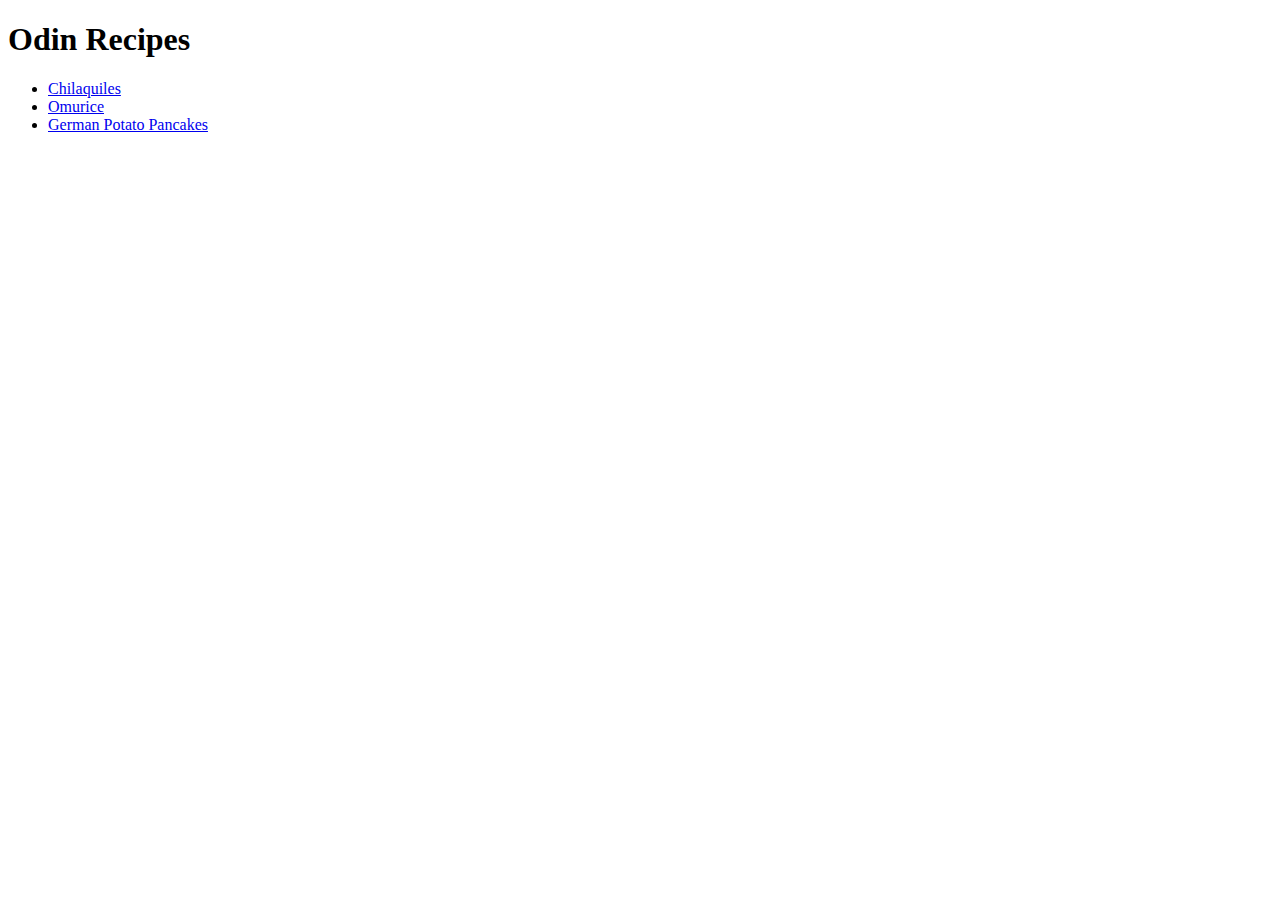
<file: index.html>
<!DOCTYPE html>
<html lang="en">
    <head>
        <meta charset="UTF-8">
        <title>Recipes</title>
    </head>

    <body>
        <h1>Odin Recipes</h1>
        <ul>
            <li><a href="./recipes/chilaquiles.html">Chilaquiles</a></li>
            <li><a href="./recipes/omurice.html">Omurice</a></li>
            <li><a href="./recipes/potato-pancake.html">German Potato Pancakes</a></li>
        </ul>
    </body>
</html>
</file>
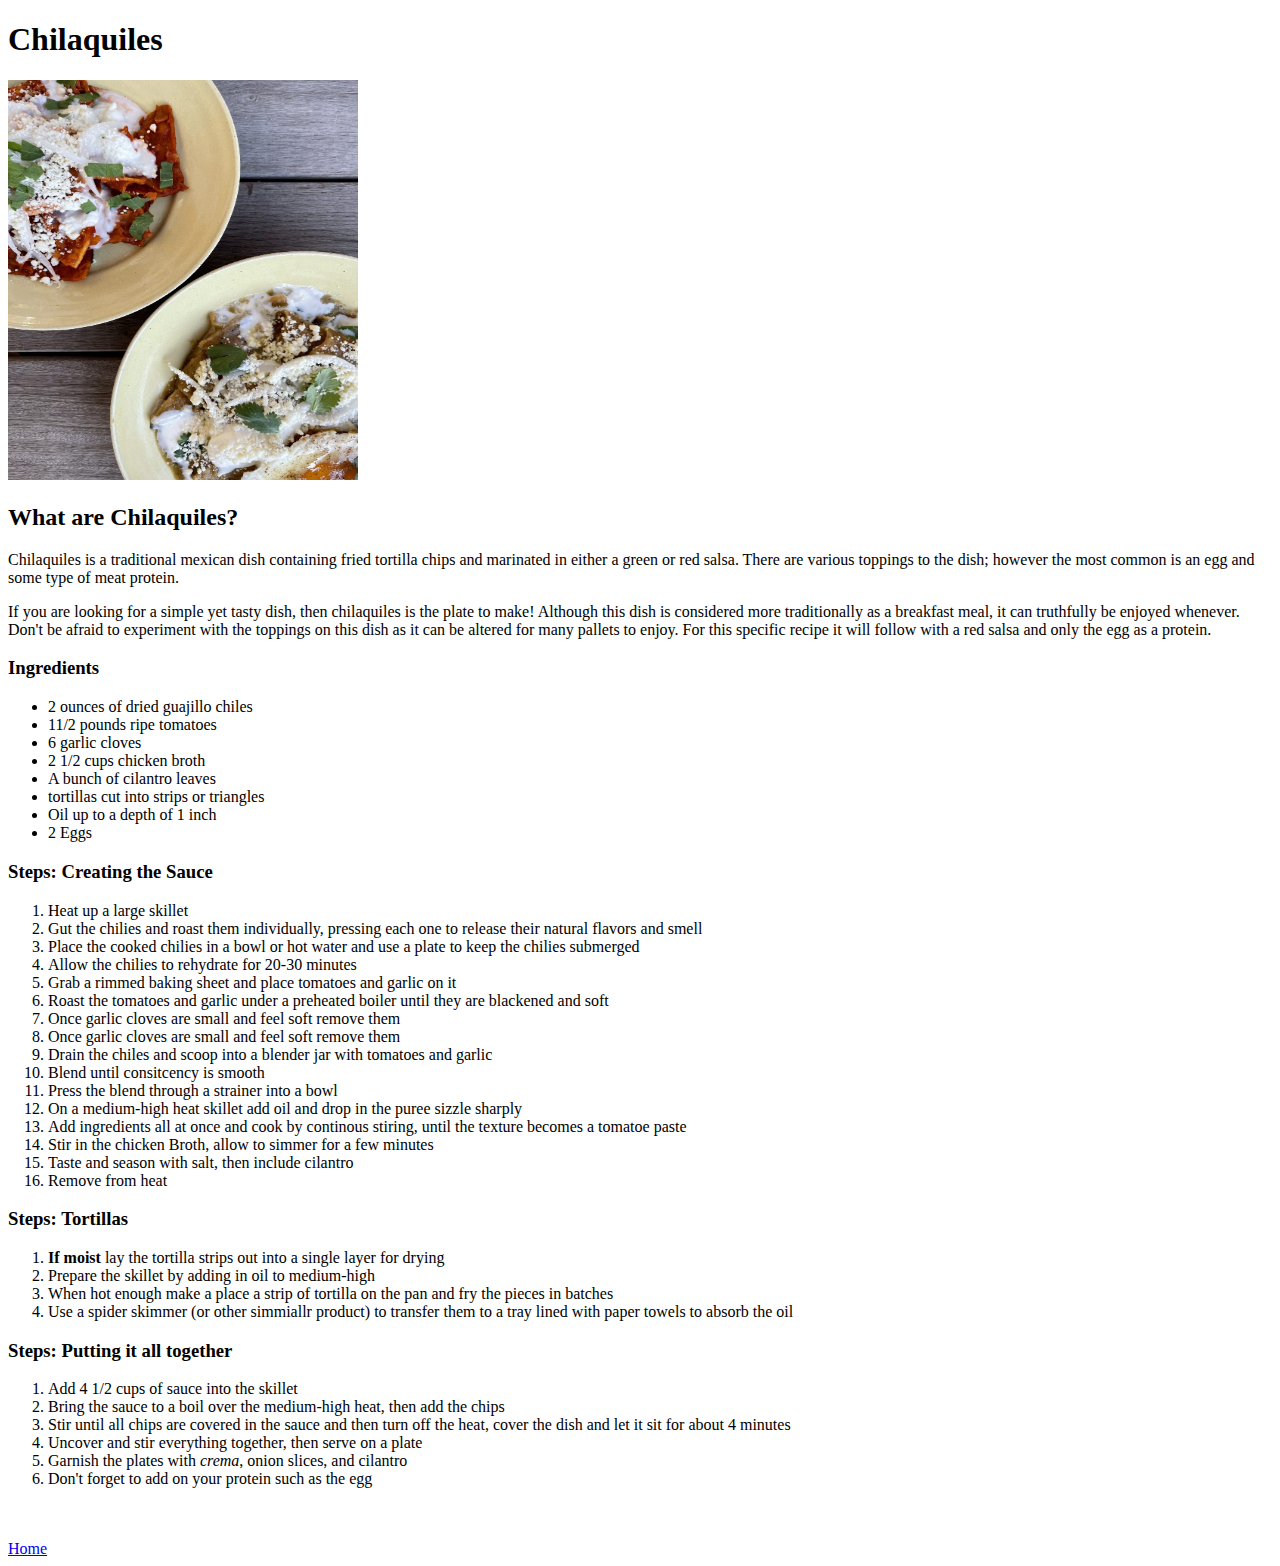
<file: recipes/chilaquiles.html>
<!DOCTYPE html>
<html lang="en">
    <head>
        <meta charset="UTF-8">
        <title>Chilaquiles</title>
    </head>

    <body>
        <h1>Chilaquiles</h1>
        <img src="../images/chilaquiles.jpeg" alt="A picture of a mexcian dish called Chilaquiles. I contains tortilla chips coated in a thick red or green sauce with an egg on top"
         width="350" height="400">

         <h2>What are Chilaquiles?</h2>
         <p>Chilaquiles is a traditional mexican dish containing fried
            tortilla chips and marinated in either a green or red salsa. There are various toppings
            to the dish; however the most common is an egg and some type of meat protein.
        </p>

        <p>If you are looking for a simple yet tasty dish, then chilaquiles is the plate to make!
            Although this dish is considered more traditionally as a breakfast meal, it can truthfully be
            enjoyed whenever. Don't be afraid to experiment with the toppings on this dish as it can be altered for 
            many pallets to enjoy. For this specific recipe it will follow with a red salsa and only the egg as a protein.
        </p>

        <h3>Ingredients</h3>
        <ul>
            <li>2 ounces of dried guajillo chiles</li>
            <li>11/2 pounds ripe tomatoes</li>
            <li>6 garlic cloves</li>
            <li>2 1/2 cups chicken broth</li>
            <li>A bunch of cilantro leaves</li>
            <li>tortillas cut into strips or triangles</li>
            <li>Oil up to a depth of 1 inch</li>
            <li>2 Eggs</li>
        </ul>
        
        <h3>Steps: Creating the Sauce</h3>
        <ol>
            <li>Heat up a large skillet</li>
            <li>Gut the chilies and roast them individually, pressing each one to release their natural flavors and smell</li>
            <li>Place the cooked chilies in a bowl or hot water and use a plate to keep the chilies submerged</li>
            <li>Allow the chilies to rehydrate for 20-30 minutes</li>
            <li>Grab a rimmed baking sheet and place tomatoes and garlic on it</li>
            <li>Roast the tomatoes and garlic under a preheated boiler until they are blackened and soft</li>
            <li>Once garlic cloves are small and feel soft remove them</li>
            <li>Once garlic cloves are small and feel soft remove them</li>
            <li>Drain the chiles and scoop into a blender jar with tomatoes and garlic</li>
            <li>Blend until consitcency is smooth</li>
            <li>Press the blend through a strainer into a bowl</li>
            <li>On a medium-high heat skillet add oil and drop in the puree sizzle sharply</li>
            <li>Add ingredients all at once and cook by continous stiring, until the texture becomes a tomatoe paste</li>
            <li>Stir in the chicken Broth, allow to simmer for a few minutes</li>
            <li>Taste and season with salt, then include cilantro</li>
            <li>Remove from heat</li>
        </ol>
        
        <h3>Steps: Tortillas</h3>
        
        <ol>
            <li><strong>If moist</strong> lay the tortilla strips out into a single layer for drying</li>
            <li>Prepare the skillet by adding in oil to medium-high</li>
            <li>When hot enough make a place a strip of tortilla on the pan and fry the pieces in batches</li>
            <li>Use a spider skimmer (or other simmiallr product) to transfer them to a tray lined with paper towels to absorb the oil</li>
        </ol>

        <h3>Steps: Putting it all together</h3>

        <ol>
            <li>Add 4 1/2 cups of sauce into the skillet</li>
            <li>Bring the sauce to a boil over the medium-high heat, then add the chips</li>
            <li>Stir until all chips are covered in the sauce and then turn off the heat, cover the dish and let it sit for about 4 minutes</li>
            <li>Uncover and stir everything together, then serve on a plate</li>
            <li>Garnish the plates with <em>crema</em>, onion slices, and cilantro</li>
            <li>Don't forget to add on your protein such as the egg</li>
        </ol>
         
         <br>
         <br>
        <a href="../index.html">Home</a>
    </body>
</html>
</file>
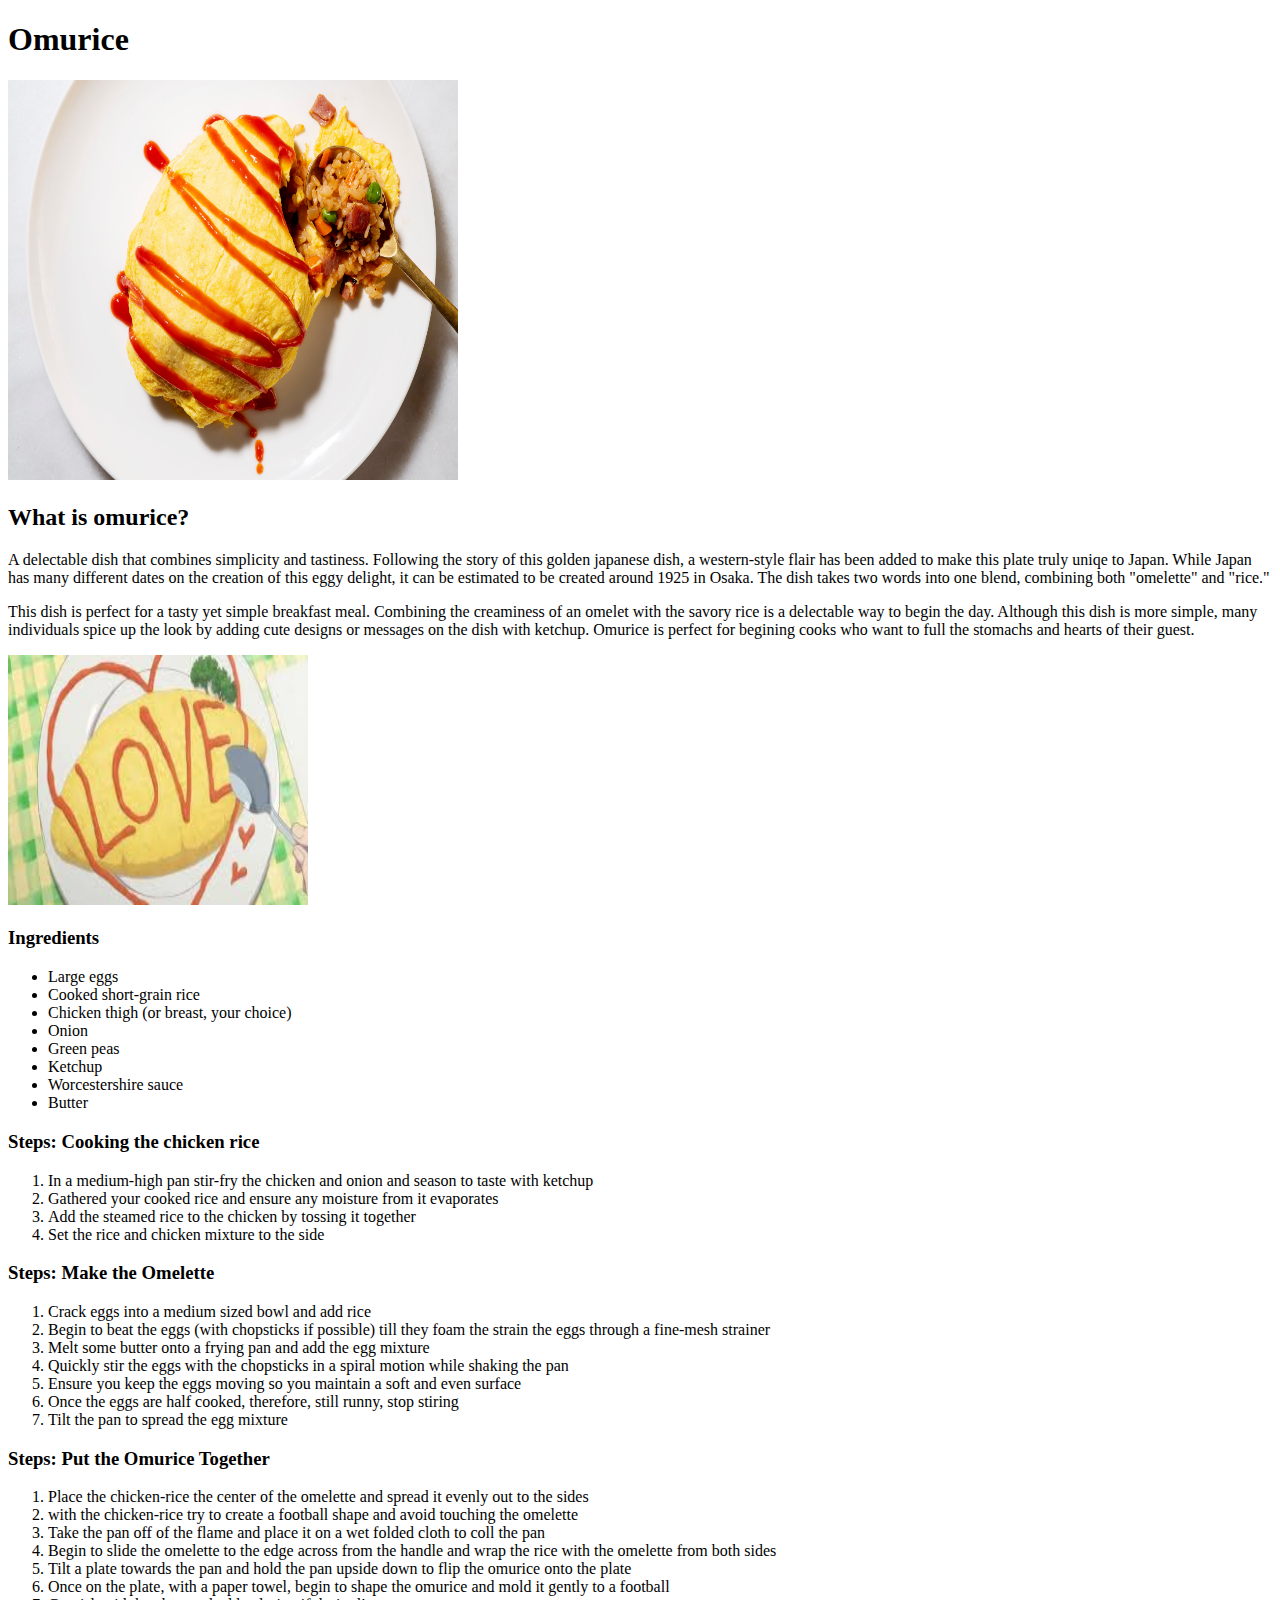
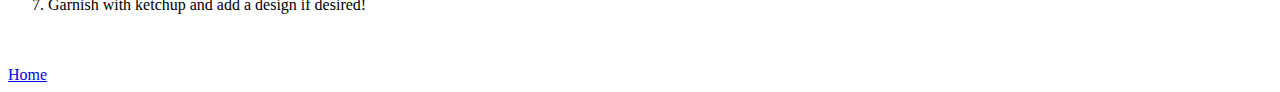
<file: recipes/omurice.html>
<!DOCTYPE html>
<html lang="en">
    <head>
        <meta charset="UTF-8">
        <title>Omurice</title>
    </head>

    <body>
        <h1>Omurice</h1>
        <img src="../images/omurice.jpg" alt="An image of a japanese dish called Omurice which represents an omlet
        with fried rice inside" width="450" height="400">

        <h2>What is omurice?</h2>
        <p>
            A delectable dish that combines simplicity and tastiness. Following the story of this golden japanese dish, a western-style flair has been added to make this plate truly uniqe to Japan.
            While Japan has many different dates on the creation of this eggy delight, it can be estimated to be created around 1925 in Osaka. The dish takes 
            two words into one blend, combining both "omelette" and "rice."
        </p>

        <p>
            This dish is perfect for a tasty yet simple breakfast meal. Combining the creaminess of an omelet 
            with the savory rice is a delectable way to begin the day. Although this dish is more simple, many individuals
            spice up the look by adding cute designs or messages on the dish with ketchup. Omurice is perfect for begining cooks who want to 
            full the stomachs and hearts of their guest.  
        </p>
        <img src="../images/omurice-art.jpeg" alt="Image of omurice but with ketchup art on top depicting the words 'I love you' inside of a heart"
        width="300" height="250">


        <h3>Ingredients</h3>
        <ul>
            <li>Large eggs</li>
            <li>Cooked short-grain rice</li>
            <li>Chicken thigh (or breast, your choice)</li>
            <li>Onion</li>
            <li>Green peas</li>
            <li>Ketchup</li>
            <li>Worcestershire sauce</li>
            <li>Butter</li>
        </ul>

        <h3>Steps: Cooking the chicken rice</h3>
        <ol>
            <li>In a medium-high pan stir-fry the chicken and onion and season to taste with ketchup</li>
            <li>Gathered your cooked rice and ensure any moisture from it evaporates</li>
            <li>Add the steamed rice to the chicken by tossing it together</li>
            <li>Set the rice and chicken mixture to the side</li>
        </ol>

        <h3>Steps: Make the Omelette</h3>
        <ol>
            <li>Crack eggs into a medium sized bowl and add rice</li>
            <li>Begin to beat the eggs (with chopsticks if possible) till they foam the strain the eggs through a fine-mesh strainer</li>
            <li>Melt some butter onto a frying pan and add the egg mixture</li>
            <li>Quickly stir the eggs with the chopsticks in a spiral motion while shaking the pan</li>
            <li>Ensure you keep the eggs moving so you maintain a soft and even surface</li>
            <li>Once the eggs are half cooked, therefore, still runny, stop stiring</li>
            <li>Tilt the pan to spread the egg mixture</li>
        </ol>

        <h3>Steps: Put the Omurice Together</h3>
        <ol>
            <li>Place the chicken-rice the center of the omelette and spread it evenly out to the sides</li>
            <li>with the chicken-rice try to create a football shape and avoid touching the omelette</li>
            <li>Take the pan off of the flame and place it on a wet folded cloth to coll the pan</li>
            <li>Begin to slide the omelette to the edge across from the handle and wrap the rice with the omelette from both sides</li>
            <li>Tilt a plate towards the pan and hold the pan upside down to flip the omurice onto the plate</li>
            <li>Once on the plate, with a paper towel, begin to shape the omurice and mold it gently to a football</li>
            <li>Garnish with ketchup and add a design if desired!</li>
        </ol>

        <br>
        <br>
       <a href="../index.html">Home</a>
    </body>
</html>
</file>
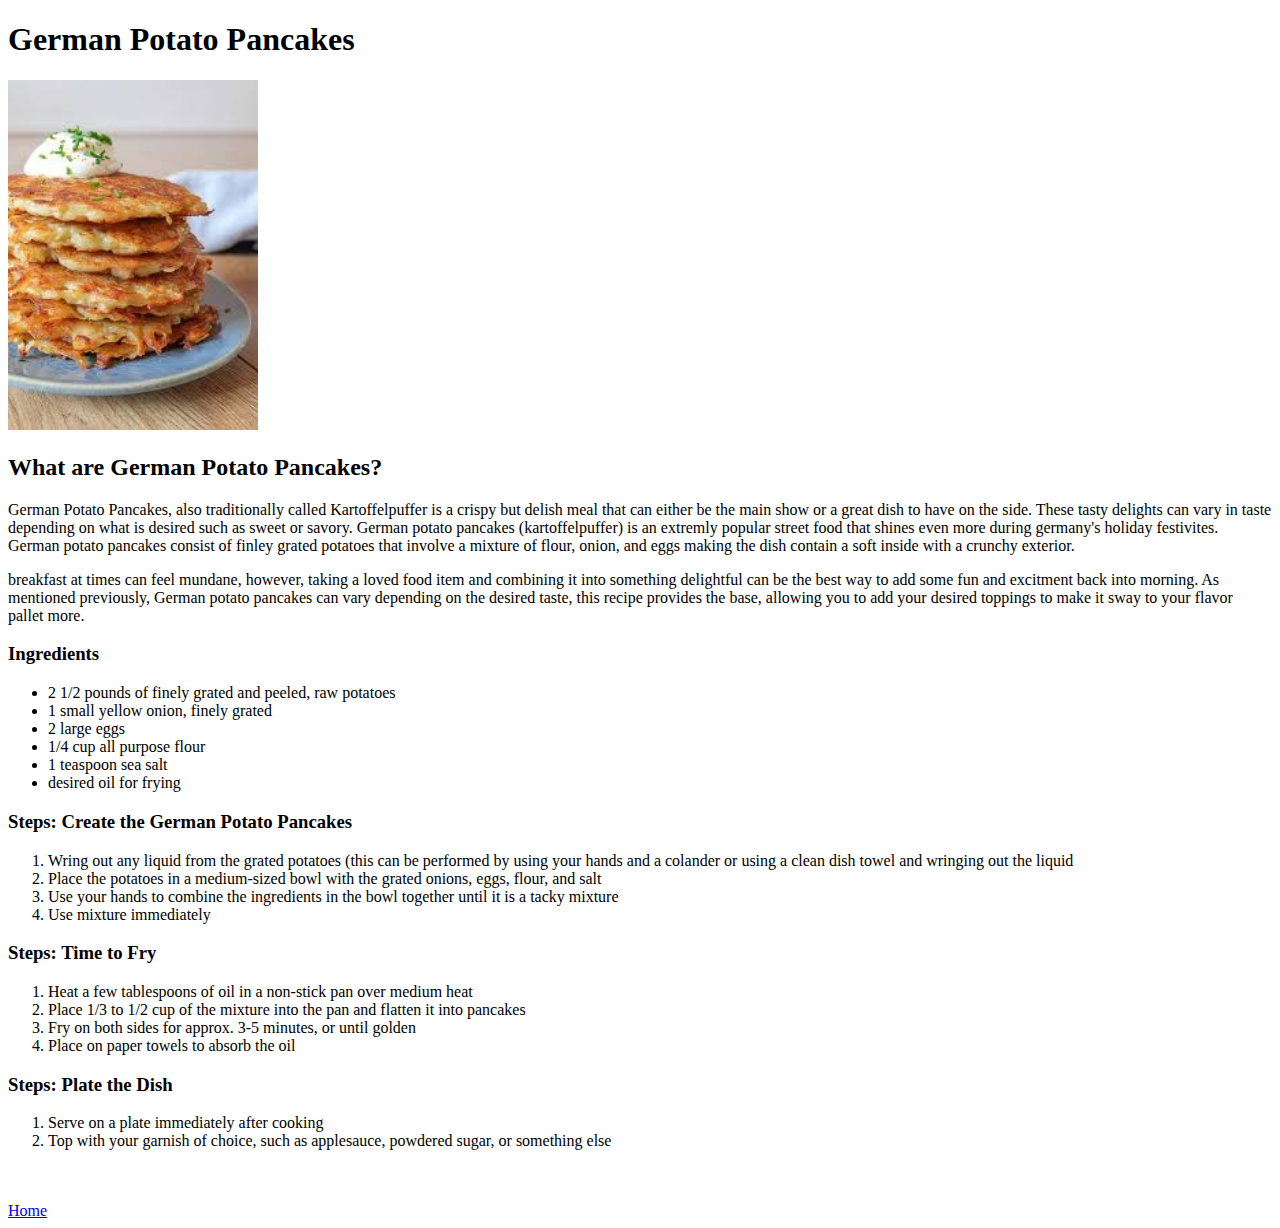
<file: recipes/potato-pancake.html>
<!DOCTYPE html>
<html lang="en">
    <head>
        <meta charset="UTF-8">
        <title>German Potato Pancake</title>
    </head>

    <body>
        <h1>German Potato Pancakes</h1>
        <img src="../images/potato-pancake.jpeg" alt="An image of potatoes in a hashbrown 
        style formed into Pancakes" width="250" height="350">

        <h2>What are German Potato Pancakes?</h2>
        <p>
           German Potato Pancakes, also traditionally called Kartoffelpuffer is a crispy but delish meal that can either be the main show
           or a great dish to have on the side. These tasty delights can vary in taste depending on what is desired such as sweet or savory. German potato pancakes (kartoffelpuffer)
           is an extremly popular street food that shines even more during germany's holiday festivites. German potato pancakes consist of finley grated potatoes that involve a mixture of flour, onion, and eggs
           making the dish contain a soft inside with a crunchy exterior. 
        </p>

        <p>
            breakfast at times can feel mundane, however, taking a loved food item and combining it into something delightful can be the best way to add some 
            fun and excitment back into morning. As mentioned previously, German potato pancakes can vary depending on the desired taste, this recipe provides the base, allowing
            you to add your desired toppings to make it sway to your flavor pallet more. 
        </p>

        <h3>Ingredients</h3>
        <ul>
            <li>2 1/2 pounds of finely grated and peeled, raw potatoes</li>
            <li>1 small yellow onion, finely grated</li>
            <li>2 large eggs</li>
            <li>1/4 cup all purpose flour</li>
            <li>1 teaspoon sea salt</li>
            <li>desired oil for frying</li>
        </ul>

        <h3>Steps: Create the German Potato Pancakes</h3>
        <ol>
            <li>Wring out any liquid from the grated potatoes (this can be performed by using your hands and a colander or using
                a clean dish towel and wringing out the liquid
            </li>
            <li>Place the potatoes in a medium-sized bowl with the grated onions, eggs, flour, and salt</li>
            <li>Use your hands to combine the ingredients in the bowl together until it is a tacky mixture</li>
            <li>Use mixture immediately</li>
        </ol>

        <h3>Steps: Time to Fry</h3>
        <ol>
            <li>Heat a few tablespoons of oil in a non-stick pan over medium heat</li>
            <li>Place 1/3 to 1/2 cup of the mixture into the pan and flatten it into pancakes</li>
            <li>Fry on both sides for approx. 3-5 minutes, or until golden</li>
            <li>Place on paper towels to absorb the oil</li>
        </ol>

        <h3>Steps: Plate the Dish</h3>
        <ol>
            <li>Serve on a plate immediately after cooking</li>
            <li>Top with your garnish of choice, such as applesauce, powdered sugar, or something else</li>
        </ol>

        
        <br>
        <br>
       <a href="../index.html">Home</a>
    </body>
</html>
</file>
